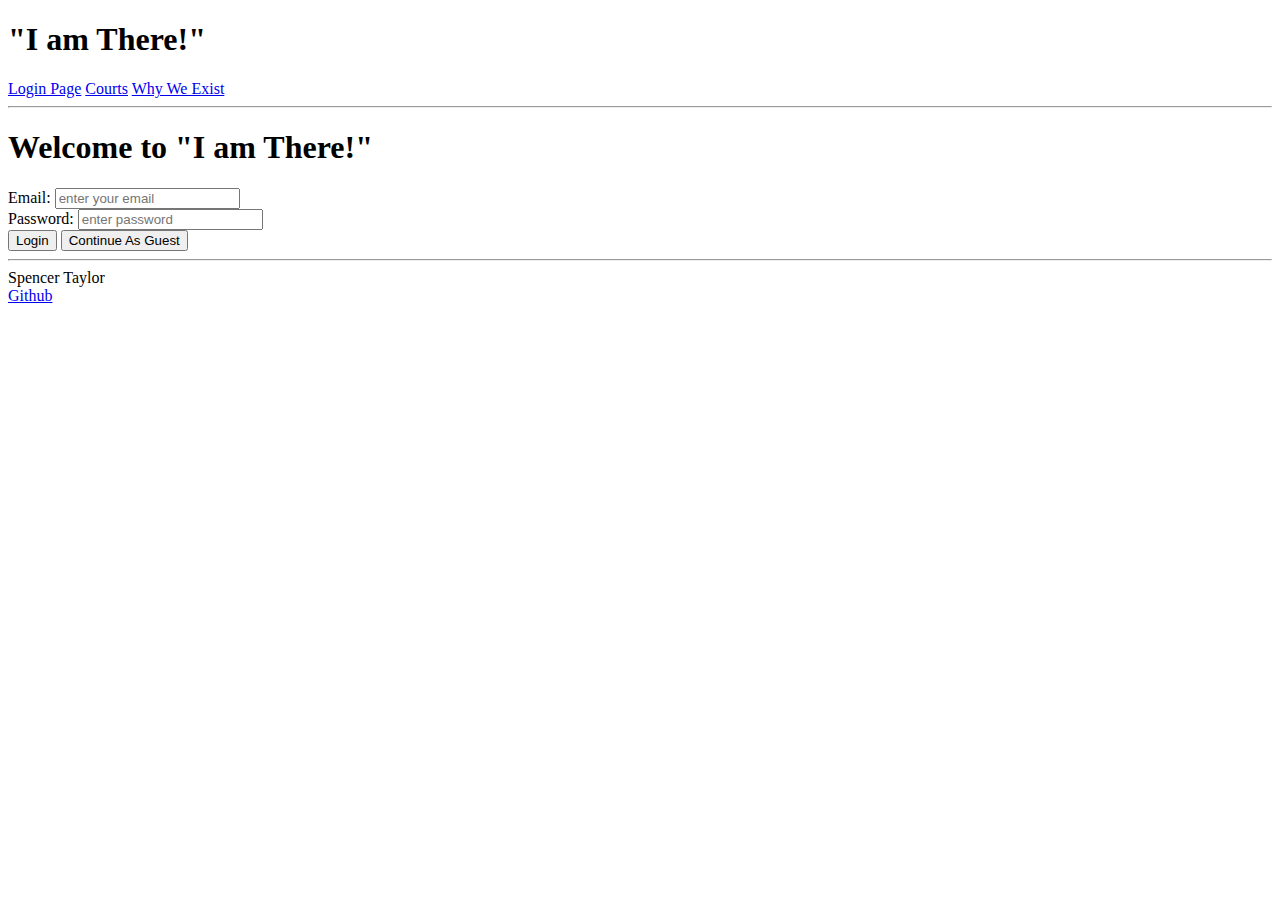
<file: index.html>
<!DOCTYPE html>
<html lang="en">
    <head>
        <meta charset = "UTF-8" />
        <meta name=" viewport" content="width = device - width, initial scale = 1.0"/>
        <title>"I Am There!" Login Page</title>
        <!-- bootstrap CDN link-->
        <link href="https://cdn.jsdelivr.net/npm/bootstrap@5.2.3/dist/css/bootstrap.min.css" rel="stylesheet" integrity="sha384-rbsA2VBKQhggwzxH7pPCaAqO46MgnOM80zW1RWuH61DGLwZJEdK2Kadq2F9CUG65" crossorigin="anonymous">
    </head>
    <body>
        <header>
            <h1>"I am There!"</h1>

            <nav >
                <a href = "index.html">Login Page</a>
                <a href = "courts.html">Courts</a>
                <a href = "whyWeExist.html">Why We Exist</a>
                

            </nav>
            <hr/>

        </header>
        <main>
            <h1>Welcome to "I am There!"</h1>
            <form method = "get" action = "courts.html">
                <div>
                    <span>Email:</span>
                    <input type = "text" placeholder = "enter your email">
                    <!-- database will persistantly store login data such as passoword and email of a user.-->
                </div>
                <div>
                    <span>Password:</span>
                    <input type = "password" placeholder="enter password"/>
                </div>
                <button type = "submit">Login</button>
                <button>Continue As Guest</button>
            </form>
        </main>
        <footer>
            <hr/>

            <span class = "Fun_text">Spencer Taylor</span>
            <br/>
            <a href="https://github.com/BrooklynBroiler/startup">Github</a>
        </footer>
    </body>
</html>
</file>
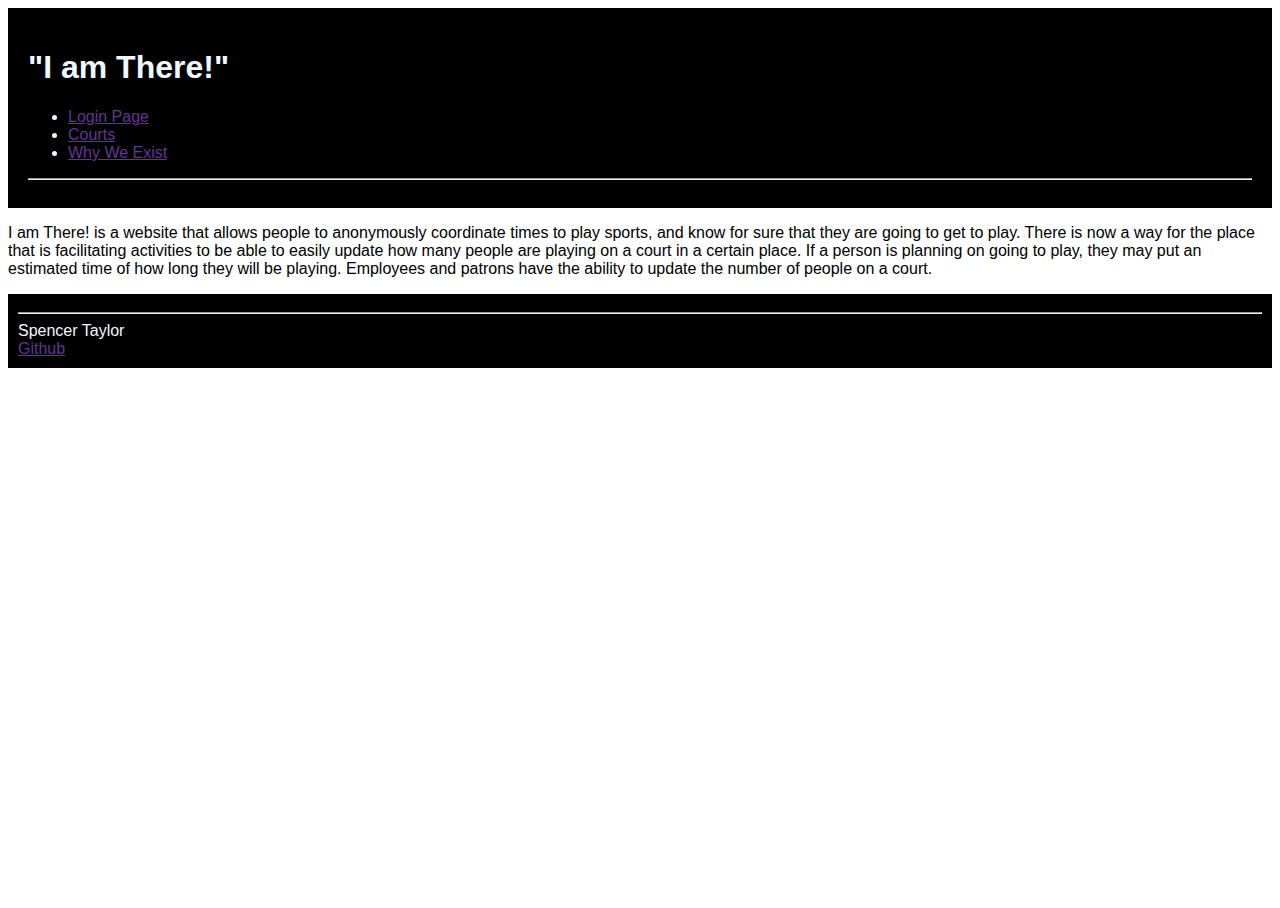
<file: whyWeExist.html>
<!DOCTYPE html>
<html lang="en">
    <head>
        <meta charset = "UTF-8" />
        <meta name=" viewport" content="width = device - width, initial scale = 1.0"/>
        <title>"I Am There!" About Page</title>
        <link href="https://cdn.jsdelivr.net/npm/bootstrap@5.2.3/dist/css/bootstrap.min.css" rel="stylesheet" integrity="sha384-rbsA2VBKQhggwzxH7pPCaAqO46MgnOM80zW1RWuH61DGLwZJEdK2Kadq2F9CUG65" crossorigin="anonymous">
        <link rel = "stylesheet" href = "main.css">
        <link rel = "stylesheet" href = "main.css">
    </head>
    <body class="d-flex min-vh-100 flex-column">
        <header class="container-fluid  bg-black text-white py-3">
            <h1 class="h1 mb-0">"I am There!"</h1>
            <div class="container-fluid justify-content-between align-items-center">
                <nav class="navbar navbar-expand-md">
                    <menu class="navbar-nav">
                    <li class="nav-item"><a class="nav-link" href = "index.html">Login Page</a></li>
                    <li class=" nav-item"><a class="nav-link" href = "courts.html">Courts</a></li>
                    <li class="nav-item"><a class= "nav-link" href = "whyWeExist.html">Why We Exist</a></li>
                    </menu>
                </nav>
            </div>
            <hr class="border-light w-100 mt-0">
            

        </header>
        <main class="container my-4 flex-grow-1 d-flex justify-content-center align-items-center">
            <p class = "aboutText">I am There! is a website that allows people to anonymously coordinate times to play sports, and know for sure that they are going to get to play. There is now a way for the place that is facilitating activities to be able to easily update how many people are playing on a court in a certain place. If a person is planning on going to play, they may put an estimated time of how long they will be playing. Employees and patrons have the ability to update the number of people on a court.
            </p>
        </main>
        <footer class="container-fluid">
            <hr/>
            <div class="row">
                <div class = "col-lg-6">
                    <span>Spencer Taylor</span>
                </div>
                <div class="col-lg-6 d-flex justify-content-end">
                    <a href="https://github.com/BrooklynBroiler/startup">Github</a>
                </div>
            </div>
        </footer>
            
        </body>
</html>
</file>
<file: main.css>
header{
    padding:20px;
    background-color:black;
    color: aliceblue;
    font-family:Verdana, Geneva, Tahoma, sans-serif;
    ;
}
html, body{
    font-family: Verdana, Geneva, Tahoma, sans-serif;
    height:100%;
}
.navbar-nav .nav-link{
    color:rebeccapurple;
}
.navbar-nav .nav-link:hover{
    color: red;
}
h2{
    color: black;
}
footer{
    padding: 10px;
    background-color: black;
    color: aliceblue;
    font-family: Verdana, Geneva, Tahoma, sans-serif;
}
footer a{
    color:rebeccapurple;

}
footer a:hover{
    color: red;
}
::-webkit-scrollbar{
    width: 10px;
}
::-webkit-scrollbar-track{
    background-color: black;
    border-radius: 10px;
}
::-webkit-scrollbar-thumb{
    background-color: aliceblue;
    border-radius: 10px;
}
</file>
